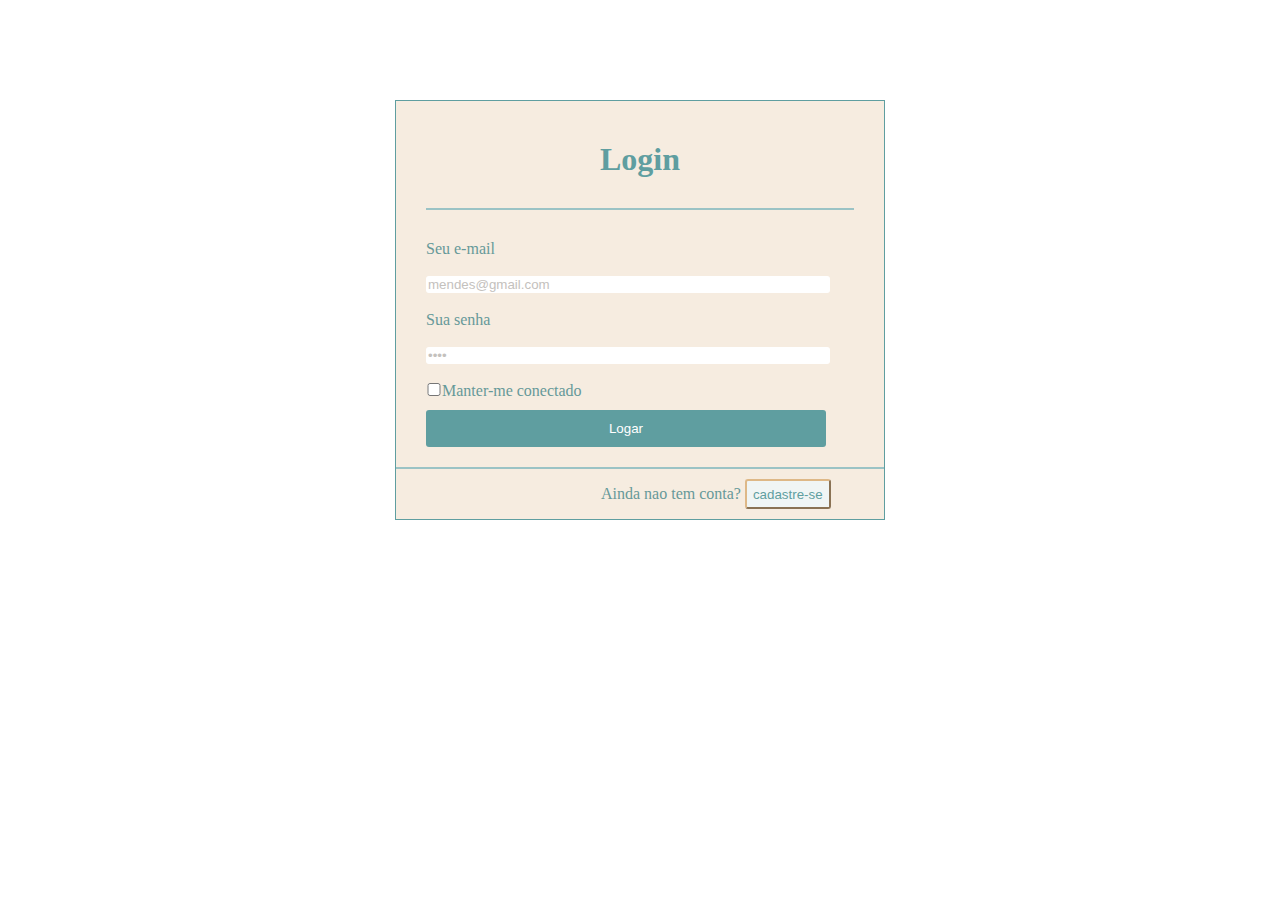
<file: B7web/formulario/index.html>
<!DOCTYPE html>
<html lang="en">
<head>
    <meta charset="UTF-8">
    <meta http-equiv="X-UA-Compatible" content="IE=edge">
    <meta name="viewport" content="width=device-width, initial-scale=1.0">
    <link rel="stylesheet" href="style.css">
    <title>Document</title>
</head>
<body>
    <form action="" class="login">
        <h1>Login</h1>
        <div class="line"></div>
        <label for="">Seu e-mail</label><br>
        <input type="email" value="mendes@gmail.com" nome="email"><br>
        <label for="">Sua senha</label><br>
        <input type="password" value="1234" name="password" id=""><br>
        <div class="container">
            <label for=""><input type="checkbox" name="" id="chek">Manter-me conectado</label>
        </div>
        <button id="logar" onclick="">Logar</button>
        <div class="line2"></div>
        <div class="cadastroText">Ainda nao tem conta? <button id="cadastro">cadastre-se</button></div>
    </form>
</body>
</html>
</file>
<file: B7web/formulario/style.css>
*{
margin: 0;
}
.login{
    background-color: rgb(246, 236, 224);
    width: 488px;
    height: 418px;
    margin: auto;
    margin-top: 100px;
    border: 1px solid cadetblue;    
    display: flex;  
    flex-direction: column;
}
h1{
    text-align: center;
    margin-top: 40px;
    color: cadetblue;
}
.line{
    border-bottom: 2px solid rgb(155, 195, 197);
    margin: 30px;
}
label{
    margin-left: 30px;
    color: rgb(102, 153, 153);
    
}
input{
    color: rgb(196, 193, 189);
    margin-left: 30px;    
    width: 400px;
    border-style: hidden;
    border-radius: 3px;
    
}
.container{
    display: flex;
    flex-direction: column;
   align-items: flex-start;
   justify-content: flex-start;
   justify-items: flex-start;      
}
#chek{
  margin: -192px;
}
#logar{
    color: white;
    width: 400px;
    height: 40px;
    margin-top: 10px;
    margin-bottom: 20px;
    margin-left: 30px;
    background-color: cadetblue;
    border-radius: 3px;
    border: none;       
}
#cadastro{
    color: cadetblue;
    height: 30px;
    background-color:rgb(240, 245, 245) ;
    border-radius: 3px;
    border-color: burlywood;
    margin-bottom: 10px;
    
}
.line2{
    border: 1px solid rgb(155, 195, 197);
    margin-bottom: 10px;
}
.cadastroText{ 
       
    margin-left: 205px;
    color: rgb(102, 153, 153);   
 }
</file>
